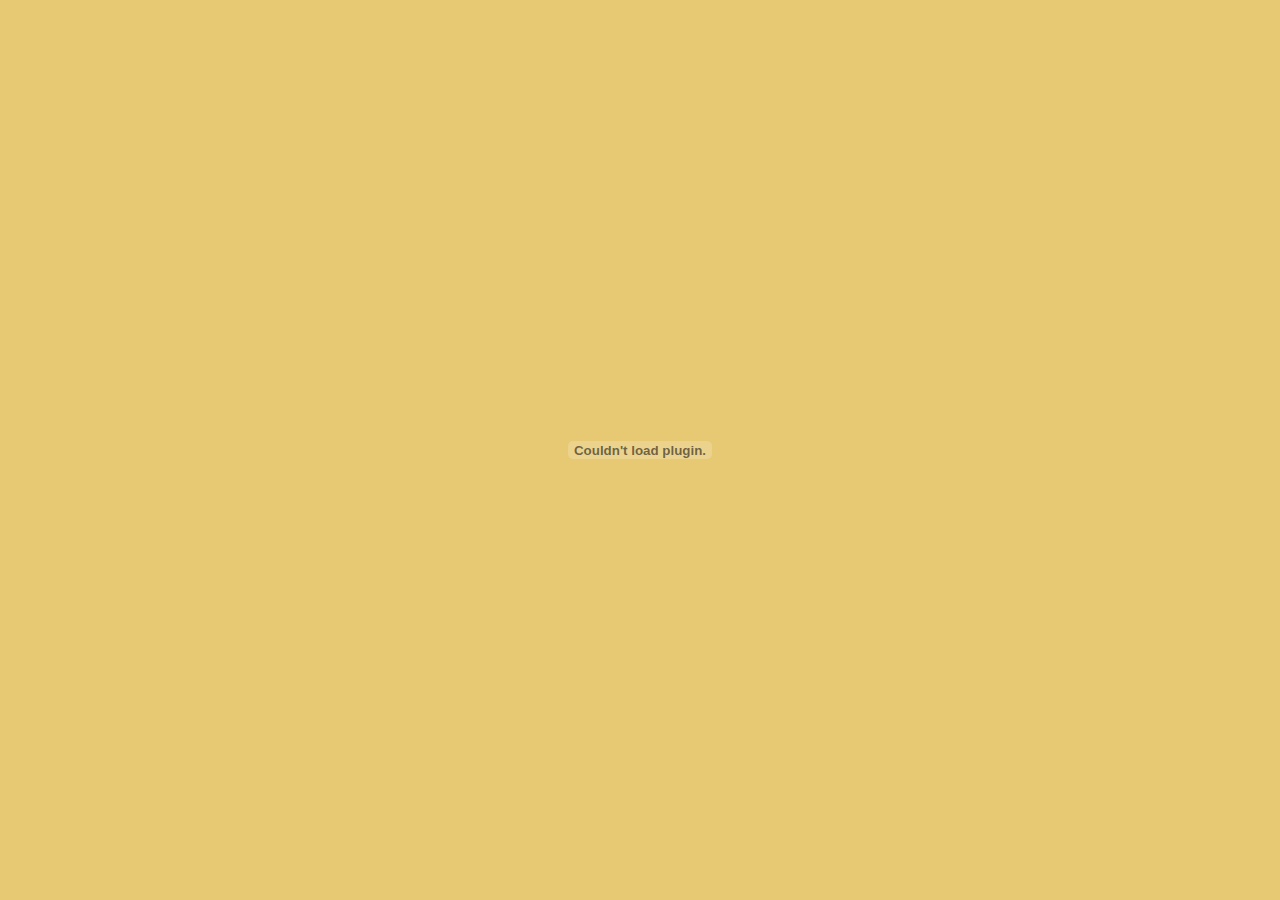
<file: documentos/curriculo.html>
<!DOCTYPE html>
<html lang="en">
<head>
    <meta charset="UTF-8">
    <meta name="viewport" content="width=device-width, initial-scale=1.0">
    <title>Curriculo</title>
    <link rel="icon" href="../imgs/iconCurriculo].png">
    <link rel="stylesheet" href="curriculoStyle.css">
</head>
<body>
    <div> 
        <embed src="curriculoBruno.pdf" type="application/pdf" width="60%;" height="100%">
    </div>
</body>
</html>
</file>
<file: documentos/curriculoStyle.css>
* {
    padding: 0;
    margin: 0;
    box-sizing: border-box;
}

body {
    height: 100vh;
    background-color: #e6c972;
    display: flex;
    justify-content: center;
    align-items: center;
}

div {
    width: 60%;
    height: 98vh;
    display:flex;
    justify-content: center;
}
</file>
